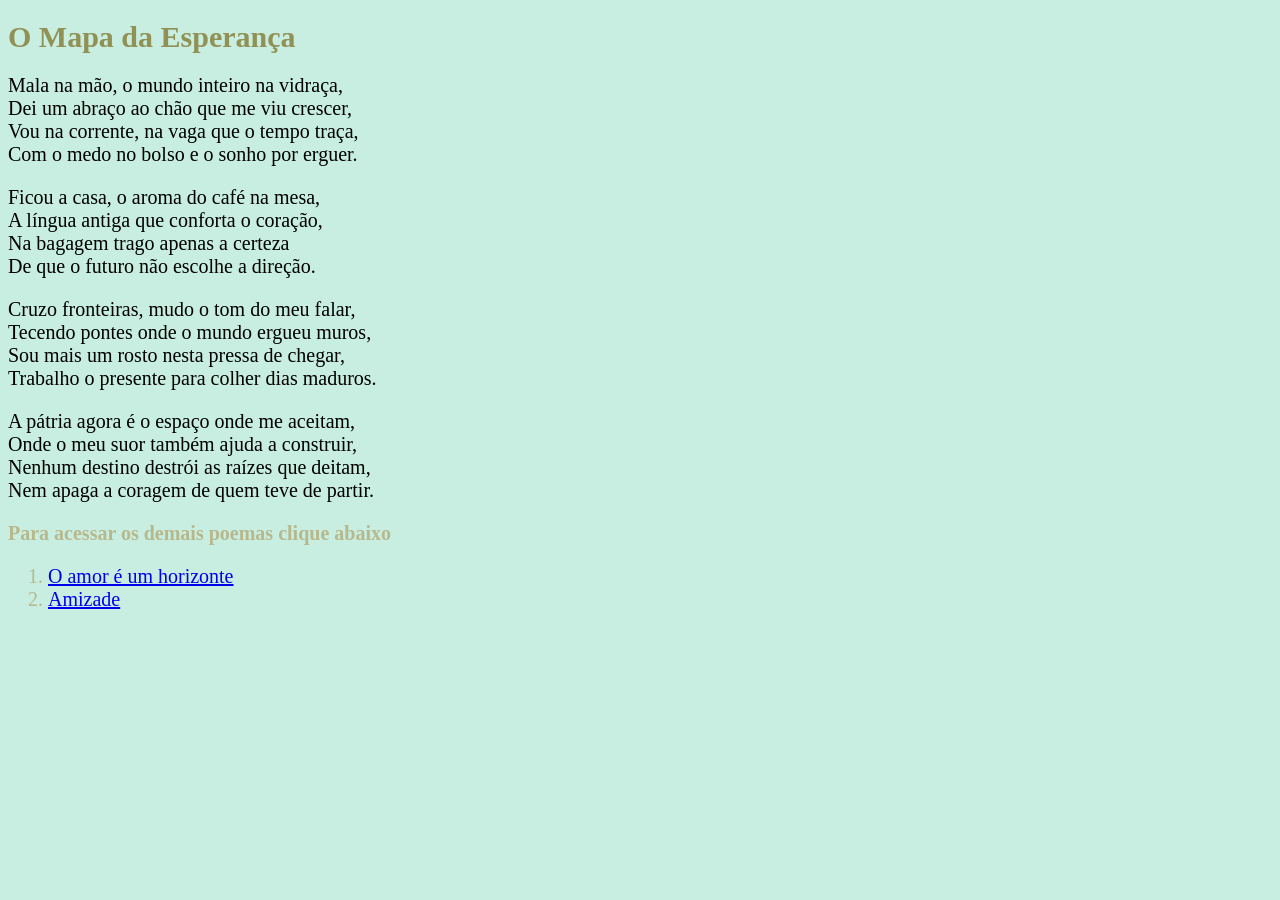
<file: pacote-dowloand/index.html>
<!DOCTYPE html>
<html lang="pt-br">
<head>
    <meta charset="UTF-8">
    <meta name="viewport" content="width=device-width, initial-scale=1.0">
    <link rel="shortcut icon" href="icone_-rosa.ico" type="image/x-icon">
    <title>Trocando de página</title>
    <link rel="stylesheet" href="style.css">
</head>
<body>
<h1>O Mapa da Esperança</h1>
<p>Mala na mão, o mundo inteiro na vidraça,<br>Dei um abraço ao chão que me viu crescer,<br>Vou na corrente, na vaga que o tempo traça,<br>Com o medo no bolso e o sonho por erguer.</p>
<p>Ficou a casa, o aroma do café na mesa,<br>A língua antiga que conforta o coração,<br>Na bagagem trago apenas a certeza<br>De que o futuro não escolhe a direção.</p>
<p>Cruzo fronteiras, mudo o tom do meu falar,<br>Tecendo pontes onde o mundo ergueu muros,<br>Sou mais um rosto nesta pressa de chegar,<br>Trabalho o presente para colher dias maduros.</p>
<p>A pátria agora é o espaço onde me aceitam,<br>Onde o meu suor também ajuda a construir,<br>Nenhum destino destrói as raízes que deitam,<br>Nem apaga a coragem de quem teve de partir.</p>
<h2>Para acessar os demais poemas clique abaixo</h2>
<ol>
    <li><a href="index2.html" rel="next">O amor é um horizonte</a></li>
    <li><a href="index3.html" rel="next">Amizade</a></li>
</ol>


    
</body>
</html>
</file>
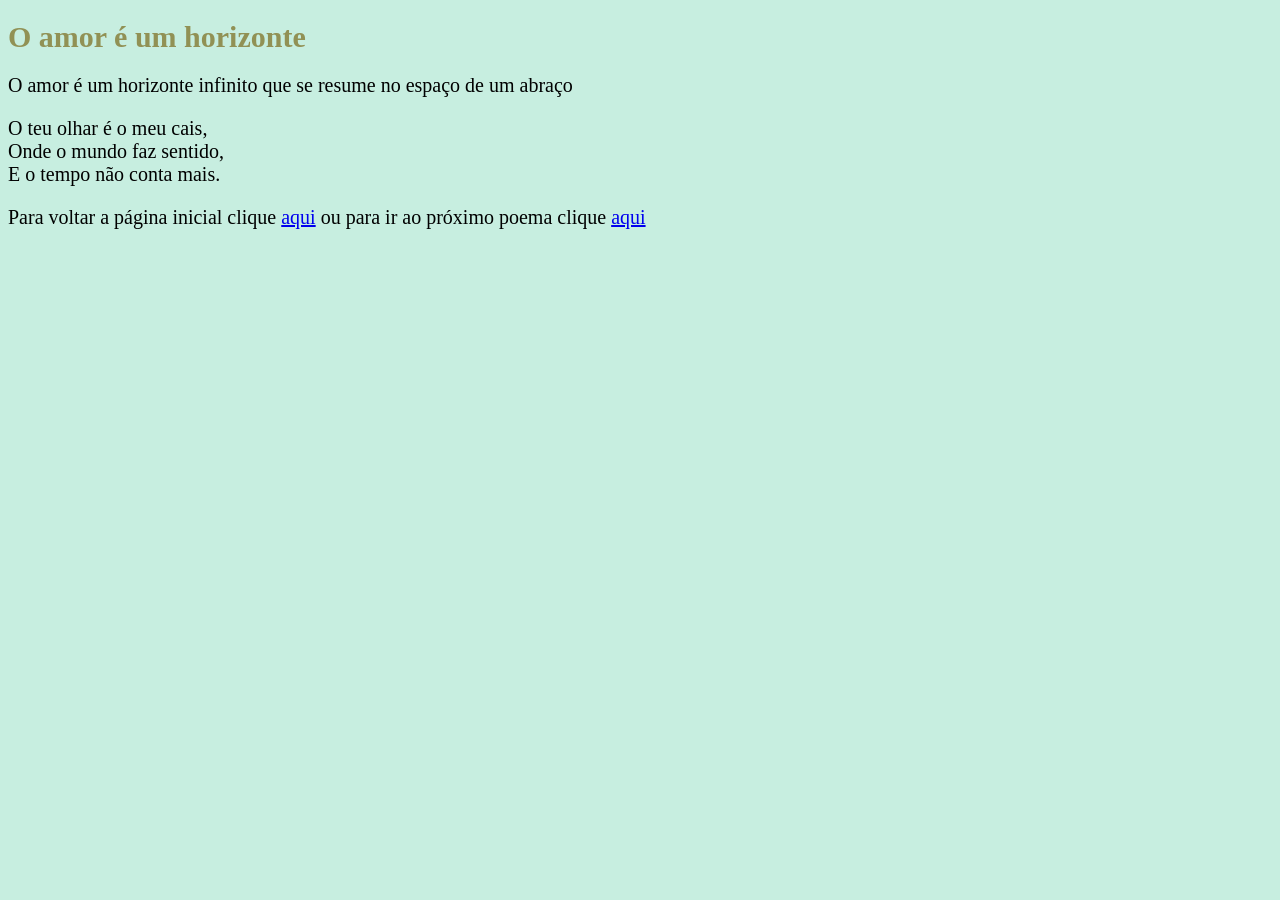
<file: pacote-dowloand/index2.html>
<!DOCTYPE html>
<html lang="pt-br">
<head>
    <meta charset="UTF-8">
    <meta name="viewport" content="width=device-width, initial-scale=1.0">
    <link rel="shortcut icon" href="icone_-rosa.ico" type="image/x-icon">
    <title>Pagina 2</title>
    <link rel="stylesheet" href="style.css">
</head>
<body>
    <h1>O amor é um horizonte</h1>
    <p>O amor é um horizonte infinito que se resume no espaço de um abraço</p>
    <p>O teu olhar é o meu cais,<br>Onde o mundo faz sentido,<br>E o tempo não conta mais.</p>

    <p>Para voltar a página inicial clique <a href="index.html" rel="prev">aqui</a> ou para ir ao próximo poema clique <a href="index3.html" rel="next">aqui</a></p>
    
</body>
</html>
</file>
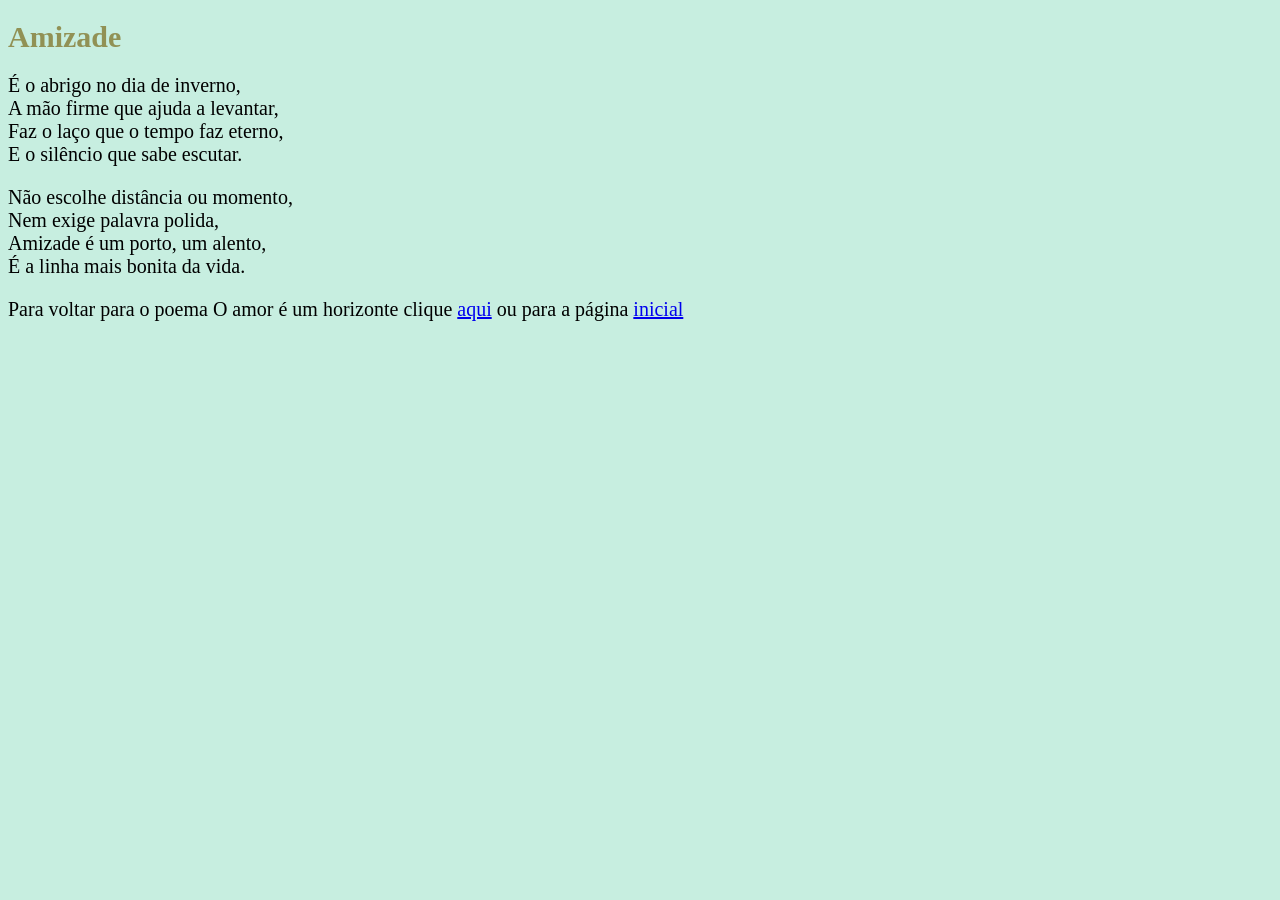
<file: pacote-dowloand/index3.html>
<!DOCTYPE html>
<html lang="pt-br">
<head>
    <meta charset="UTF-8">
    <meta name="viewport" content="width=device-width, initial-scale=1.0">
    <link rel="shortcut icon" href="icone_-rosa.ico" type="image/x-icon">
    <title>Página 03</title>
    <link rel="stylesheet" href="style.css">
</head>
<body>
    <h1>Amizade</h1>
    <p>É o abrigo no dia de inverno,<br>A mão firme que ajuda a levantar,<br>Faz o laço que o tempo faz eterno,<br>E o silêncio que sabe escutar.</p>
    <p>Não escolhe distância ou momento,<br>Nem exige palavra polida,<br>Amizade é um porto, um alento,<br>É a linha mais bonita da vida.</p>

    <p>Para voltar para o poema O amor é um horizonte clique <a href="index2.html" rel="prev">aqui</a> ou para a página <a href="index.html" rel="prev">inicial</a></p>
    
</body>
</html>
</file>
<file: pacote-dowloand/style.css>
@charset "UTF-8";

body{
    background-color:rgb(199, 238, 224);
    font-family: 'Times New Roman', Times, serif;
    font-size: 20px;
    font-style: normal;

}
h1{
    color: rgb(145, 145, 85);
    font-size: 1.5em;
}
h2{
    color: rgb(184, 184, 141);
    font-size: 1em;
}
p{
    text-align: justify;
}
ol{
    color: rgb(145, 145, 85);
}
li{
    color: rgb(184,184, 141);
}
</file>
